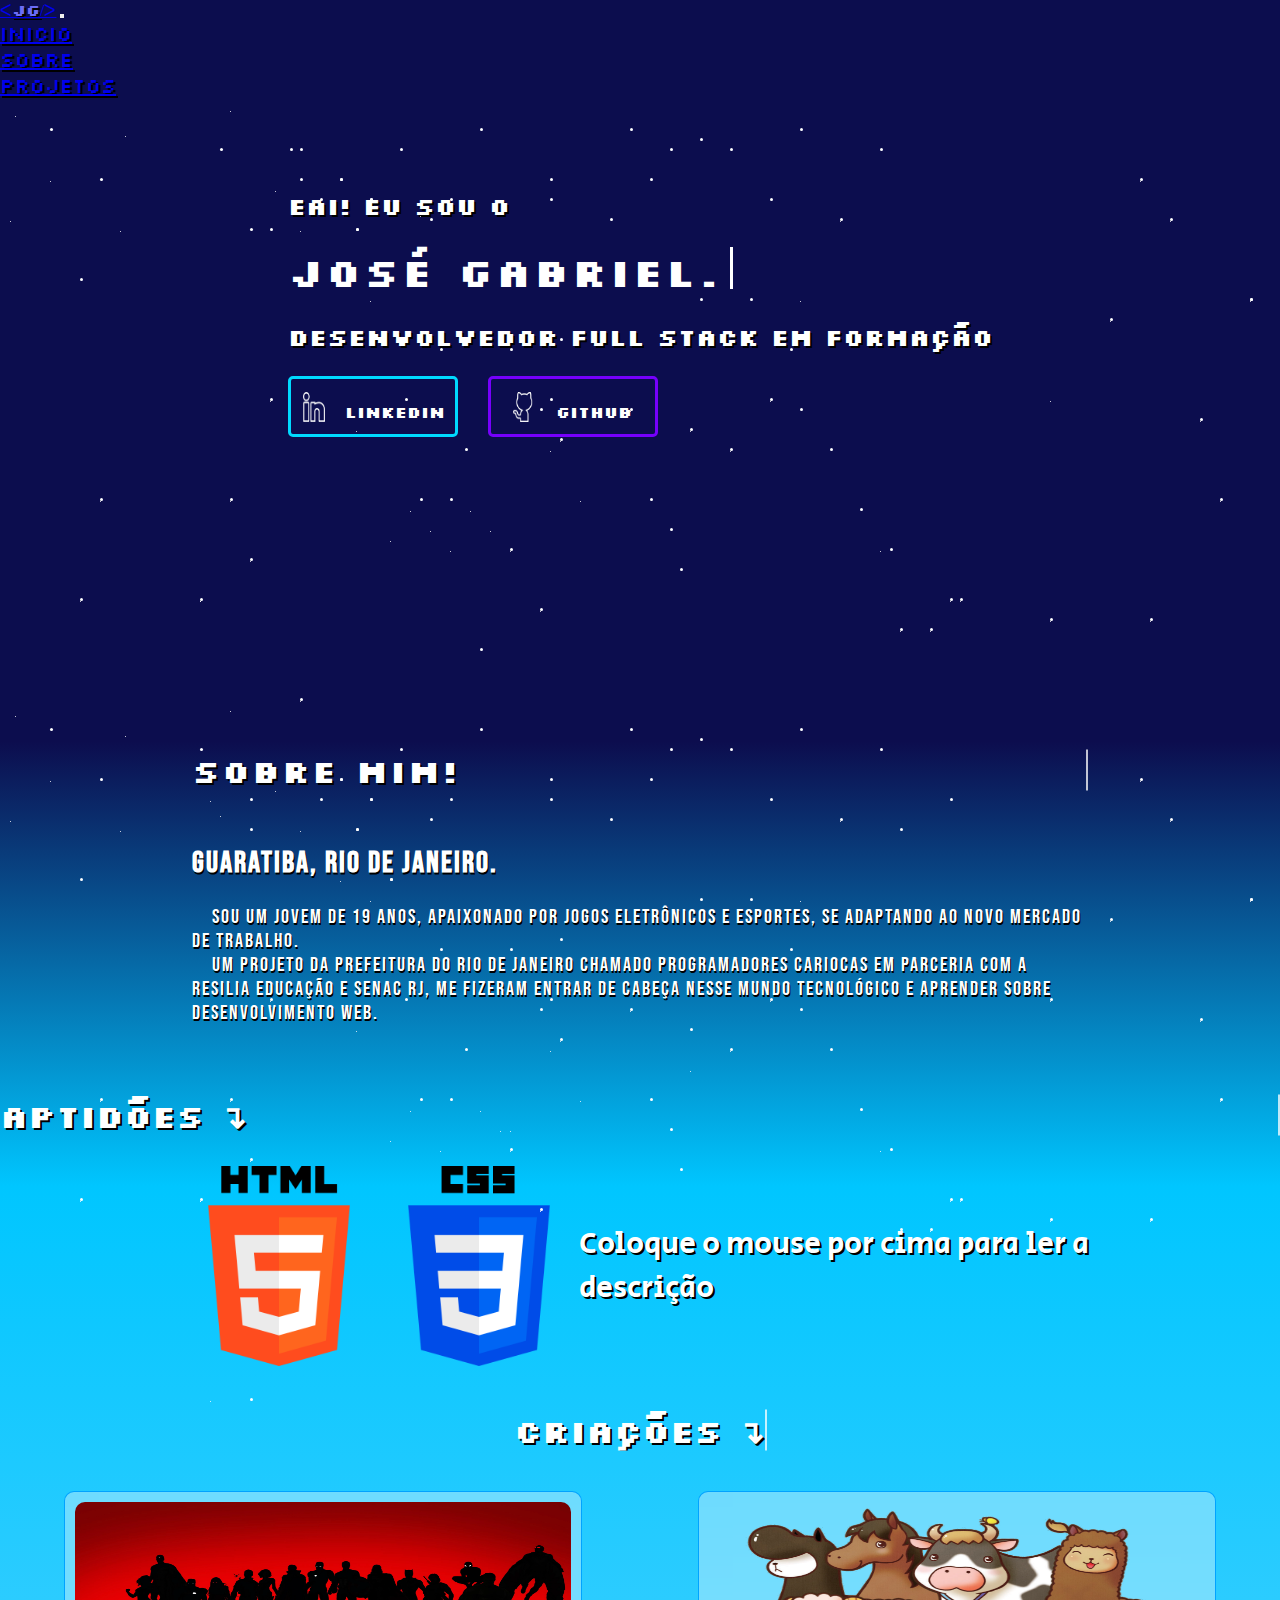
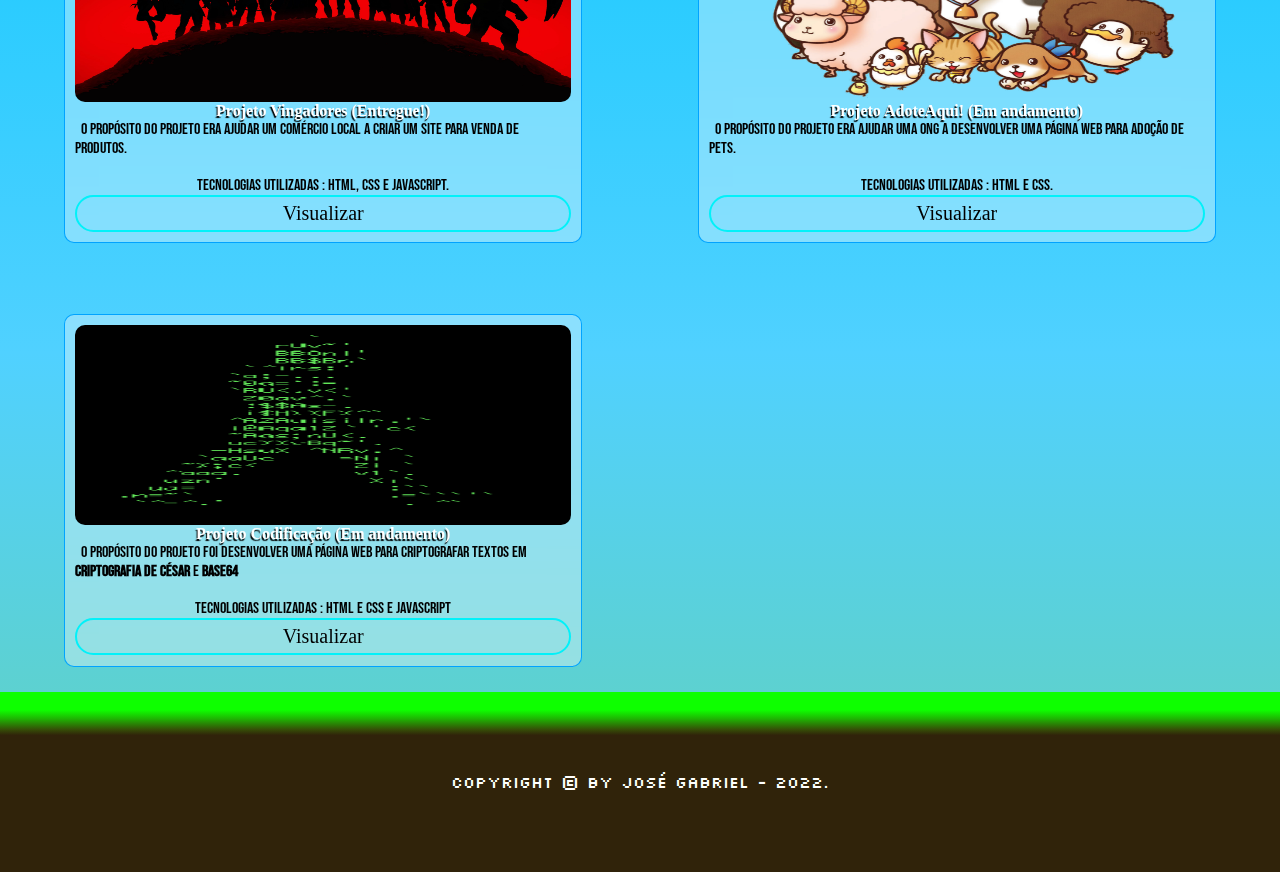
<file: index.html>
<!DOCTYPE html>
<html lang="en">
<head>
    <meta charset="UTF-8">
    <meta http-equiv="X-UA-Compatible" content="IE=edge">
    <meta name="viewport" content="width=device-width, initial-scale=1.0">
    <title>Portfólio José Gabriel</title>
    
    <link rel="stylesheet" href="src/styles/initial.css">
    <link rel="stylesheet" href="src/styles/project.css">
    <link rel="stylesheet" href="src/styles/about.css">
    <link rel="stylesheet" href="src/styles/habilities.css">

    <link href="https://cdn.jsdelivr.net/npm/bootstrap@5.2.2/dist/css/bootstrap.min.css" rel="stylesheet" integrity="sha384-Zenh87qX5JnK2Jl0vWa8Ck2rdkQ2Bzep5IDxbcnCeuOxjzrPF/et3URy9Bv1WTRi" crossorigin="anonymous">

    <script src="https://cdn.jsdelivr.net/npm/bootstrap@5.2.2/dist/js/bootstrap.bundle.min.js" integrity="sha384-OERcA2EqjJCMA+/3y+gxIOqMEjwtxJY7qPCqsdltbNJuaOe923+mo//f6V8Qbsw3" crossorigin="anonymous"></script>
    
</head>

<body>
    <section class="container-fluid bg-dark">
        <div class="container bg-dark">
          <nav class="navbar navbar-expand-sm bg-dark mr-5">
            <a class="navbar-brand" href="index.html"> <span class="text-light"> ᐸ<span class="icon-name">JG</span>/ᐳ</span></a>
            <button class="navbar-toggler" type="button" data-bs-toggle="collapse" data-bs-target="#navbarSupportedContent" aria-controls="navbarSupportedContent" aria-expanded="false" aria-label="Toggle navigation">
              <span class="navbar-toggler-icon"></span>
            </button>
              <div class="collapse navbar-collapse" id="navbarSupportedContent">
                <ul class="navbar-nav me-auto mb-2 mb-lg-0">     
                    <li class="menu">
                      <a class="nav-link active text-light" aria-current="page" href="#initial">Inicio</a>
                    </li>
                  </li>
                  <li class="menu">
                    <a class="nav-link active text-light" aria-current="page" href="#about">Sobre</a>
                  </li>
                  <li class="menu">
                    <a class="nav-link active text-light" aria-current="page" href="#project">Projetos</a>
                  </li>
                </ul>
              </div>
            </nav>
            </div>
    </section> <!-- Fim do menu -->

<section id="initial" class="main-portfolio"> 
<div class="stars"></div>
<div class="stars2"></div>
    <div class="principal">
      <div class="principal-left">
        <h1 class="aprensetation-1">Eai! eu sou o</h1>
        <span class="principal__sentence">José Gabriel.</span>
        <span class="principal__input-cursor"></span>
        <h1 class="teste">Desenvolvedor Full Stack em Formação</h1>
        <div class="logos">
          <div class="linkedin">
              <img src="./src/img/linkedin.png" alt="Logo LinkedIn">
              <a href="https://www.linkedin.com/in/jose-gabriel-/" target="_blank">LinkedIn</a>
          </div>
          <div class="github">
              <img src="./src/img/github.png" alt="github-logo">
              <a href="https://github.com/joseegabriel" target="_blank">GitHub</a>
          </div>
      </div>
      </div>
    </div>
    </section> <!--Fim da Section Initial -->

    <section id="about" class="info-list">
      <div class="apresentation">
            <div class="text-1">
              <h1 class="title anim-typewriter">Sobre mim!</h1><br>
              <h2>Guaratiba, Rio de Janeiro.</h2><br>
              <p class="text-apresentation">
                &nbsp; &nbsp; Sou um jovem de 19 Anos, apaixonado por jogos eletrônicos e esportes, se adaptando ao novo mercado de trabalho. <br>
                &nbsp; &nbsp; Um projeto da Prefeitura do Rio de Janeiro chamado Programadores Cariocas em parceria com a <span class="text-danger">Resilia Educação</span>  e <span class="text-danger font-weight-bold">Senac RJ</span>, me fizeram entrar de cabeça nesse mundo tecnológico e aprender sobre Desenvolvimento Web. <br>
              </p>
              </div>
        </div>
</section> <!-- Fim da Section About -->

<h1 class="title anim-typewriter">Aptidões ↴</h1>
<section class="habilities">
  <div id="box-habilities" class="box-habilities">
    <div class="mouse-icon">
      <img src="src/img/html.png" alt="html icon">
    </div>
    <div class="mouse-icon">
      <img src="src/img/css.png" alt="css icon">
    </div>
  </div>
  <div class="interative">
    <h1></h1>
    <div class="conteudo">
      Coloque o mouse por cima para ler a descrição
    </div>
  </div>
</section> <!-- Fim da Section Habilities-->

<section id="project" class="project">
  <h1 class="title anim-typewriter">Criações ↴</h1>
  <div id="projects-wrapper" class="projects-wrapper">
      <div class="avengers">
        <img src="src/img/avengers.png" alt="">
        <h4>Projeto Vingadores (<span class="text-success">Entregue!</span>) </h4>
        <p>&nbsp;&nbsp;O propósito do projeto era ajudar um comércio local a criar um site para venda de produtos.</p>
        <br>
        <p> <span class="text-primary">Tecnologias utilizadas : HTML, CSS e JavaScript.</span></p>
        <div class="button"><a href="https://lnkd.in/dE6dVZme" target="_blank"> Visualizar</a></div>
      </div>
      <div class="adote-aqui">
        <img src="src/img/logo.png" alt="">
        <h4>Projeto AdoteAqui! (<span class="text-danger">Em andamento</span>) </h4>
        <p>&nbsp;&nbsp;O propósito do projeto era ajudar uma ONG a desenvolver uma página web para adoção de pets.</p>
        <br>
        <p> <span class="text-primary">Tecnologias utilizadas : HTML e CSS.</span></p>
        <div class="button"><a href="#"> Visualizar</a></div>
      </div>
      <div class="codification">
        <img src="src/img/codificacao.gif" alt="">
        <h4>Projeto Codificação (<span class="text-danger">Em andamento</span>) </h4>
        <p>&nbsp;&nbsp;O propósito do projeto foi desenvolver uma página web para criptografar textos em <strong>Criptografia de César</strong> e <strong>Base64</strong> </p>
        <br>
        <p> <span class="text-primary">Tecnologias utilizadas : HTML e CSS e JavaScript</span></p>
        <div class="button"><a href="https://joseegabriel.github.io/Projeto-Criptografia/index.html" target="_blank"> Visualizar</a></button>
      </div>
  </div>
</section> <!-- Fim da Section Projetos -->
<footer>    
    Copyright &copy; by José Gabriel - 2022.
</footer>

<script src="src/script/script.js"></script>
<script src="src/script/scrollReveal.js"></script>
</body>
</html>
</file>
<file: src/styles/initial.css>
/* color: rgb(10, 4, 26); */
@import url('https://fonts.googleapis.com/css2?family=Fuzzy+Bubbles:wght@700&family=Silkscreen:wght@400;700&display=swap');

@import url('https://fonts.googleapis.com/css2?family=Bebas+Neue&display=swap');

* {
    margin: 0%;
    padding: 0%;
    box-sizing: border-box;
    scroll-behavior: smooth;
}

body {
  background: rgb(12,13,78);
  background: linear-gradient(180deg, rgba(12,13,78,1) 30%, rgba(0,198,255,1) 48%, rgba(80,209,255,1) 79%, rgba(94,209,204,1) 94%, rgba(12,255,0,1) 100%);
  }

.icon-name {
    font-weight: bold;
    color: #6c6cf7;
    font-family: 'Silkscreen', cursive;
    text-shadow: 2px 2px black;
}



ul {
    margin: 0 auto;
    font-size: 20px;
    gap: 20px;
    font-family: 'Silkscreen', cursive;
    text-shadow: 2px 2px black;
}


.menu:hover {
    background-color: #4040fb;
    color:white;
    border-radius: 10px;
    transition: 0.5s ease-in-out;
}

.principal {
    display: flex;
    justify-content: space-around;
    align-items: center;
    padding: 5%;
    color: white;
    font-family: 'Silkscreen', cursive;
}

  .principal span {
    font-size: 2.5rem;
    text-transform: uppercase;
    color: #ffffff;
    font-weight: 600;
    letter-spacing: 3px;
  }

  /* .teste {
    visibility: hidden;
  } */
  .principal h1 {
    text-transform: uppercase;
    font-size: 1.5rem;
    margin: 1.5rem 0;
    text-shadow: 2px 2px black;
  }

  .principal .principal__input-cursor {
    width: 3px;
    height: 42px;
    background-color: white;
    display: inline-block;
    position: relative;
    top: 2px;
    animation: blink 0.6s infinite alternate;
  }

  @keyframes blink {
    0% {
      opacity: 1;
    }
    40% {
      opacity: 1;
    }
    60% {
      opacity: 0;
    }
    100% {
      opacity: 0;
    }
  }


  .stars{
	position: relative;
	width: 3px;
	height: 3px;
	border-radius: 50%;
	box-shadow: 50px 30px white,
    100px 80px white,
    80px 180px white,
    300px 80px white,
    250px 130px white,
    220px 50px white,
    270px 130px white,
    290px 50px white,
    300px 50px white,
    340px 80px white,
    370px 100px white,
    356px 130px white,
    390px 180px white,
    400px 50px white,
    430px 120px white,
    480px 30px white,
    450px 100px white,
    550px 80px white,
    610px 120px white,
    630px 30px white,
    650px 80px white,
    670px 50px white,
    700px 40px white,
    730px 50px white,
    770px 100px white,
    800px 30px white,
    840px 120px white,
    880px 50px white,
    1150px 520px white,
    1250px 200px white,
    
    100px 400px white,
    80px 500px white,
    250px 700px white,
    200px 500px white,
    230px 400px white,
    250px 460px white,
    270px 300px white,
    300px 600px white,
    340px 80px white,
    370px 100px white,
    356px 130px white,
    390px 180px white,
    450px 400px white,
    405px 300px white,
    420px 400px white,
    440px 250px white,
    465px 350px white,
    480px 550px white,
    550px 100px white,
    510px 250px white,
    540px 310px white,
    560px 240px white,
    550px 300px white,
    510px 450px white,
    540px 510px white,
    560px 340px white,
    650px 400px white,
    670px 430px white,
    680px 470px white,
    690px 330px white,
    630px 310px white,
    730px 350px white,
    700px 200px white,
    750px 200px white,
    770px 300px white,
    790px 250px white,
    800px 310px white,
    830px 350px white,
    860px 410px white,
    890px 450px white,
    900px 530px white,
    950px 500px white,
    320px 100px white,
    1050px 520px white,
    1110px 220px white,
    1140px 80px white,
    1170px 120px white,
    1200px 320px white,
    1220px 400px white,
    1250px 200px white,
    1350px 520px white,
    1310px 220px white,
    1340px 80px white,
    1370px 120px white,
    1300px 320px white,
    1320px 400px white,
    1350px 200px white,
    930px 530px white,
    960px 500px white;
    animation: anim-stars 10s linear infinite;
}

@keyframes anim-stars {
    from {
        transform: translateY(0px);
    }
    to {
        transform: translateY(-600px);
    }
}

.stars::after{
    content: " ";
    width: 3px;
    height: 3px;
    border-radius: 50%;
    overflow: hidden;
    box-shadow: 50px 30px white,
    100px 80px white,
    80px 180px white,
    300px 80px white,
    250px 130px white,
    200px 50px white,
    340px 80px white,
    370px 100px white,
    356px 130px white,
    390px 180px white,
    400px 50px white,
    430px 120px white,
    480px 30px white,
    450px 100px white,
    550px 80px white,
    610px 120px white,
    630px 30px white,
    650px 80px white,
    670px 50px white,
    700px 40px white,
    730px 50px white,
    770px 100px white,
    800px 30px white,
    840px 120px white,
    880px 50px white,
    900px 130px white,
    950px 100px white,
    
    100px 400px white,
    80px 500px white,
    250px 700px white,
    200px 500px white,
    230px 400px white,
    250px 460px white,
    270px 300px white,
    300px 600px white,
    340px 80px white,
    370px 100px white,
    356px 130px white,
    390px 180px white,
    450px 400px white,
    405px 300px white,
    420px 400px white,
    440px 250px white,
    465px 350px white,
    480px 550px white,
    550px 100px white,
    510px 250px white,
    540px 310px white,
    560px 240px white,
    550px 300px white,
    510px 450px white,
    540px 510px white,
    560px 340px white,
    650px 400px white,
    670px 430px white,
    680px 470px white,
    690px 330px white,
    630px 310px white,
    730px 350px white,
    700px 200px white,
    750px 200px white,
    770px 300px white,
    790px 250px white,
    800px 310px white,
    830px 350px white,
    860px 410px white,
    890px 450px white,
    900px 530px white,
    950px 500px white,
    1050px 300px white,
    1150px 520px white,
    1250px 200px white,
    320px 100px white,
    1050px 520px white,
    1110px 220px white,
    1140px 80px white,
    1170px 120px white,
    1200px 320px white,
    1220px 400px white,
    1250px 200px white,
    1350px 520px white,
    1310px 220px white,
    1340px 80px white,
    1370px 120px white,
    1300px 320px white,
    1320px 400px white,
    1350px 200px white,
    930px 530px white,
    960px 500px white;
  }


.stars::after{
    content: " ";
    position: absolute;
    top: 600px;
    width: 3px;
  }

  .stars2{
    position: relative;
    width: 1px;
    height: 1px;
    border-radius: 50%;
    box-shadow: 15px 15px white,
    125px 35px white,
    50px 80px white,
    10px 120px white,
    275px 90px white,
    230px 10px white,
    120px 130px white,
    300px 130px white,
    420px 115px white,

    100px 400px white,
    80px 500px white,
    300px 600px white,
    210px 700px white,
    200px 500px white,
    200px 500px white,
    230px 400px white,
    250px 460px white,
    270px 300px white,
    340px 180px white,
    370px 200px white,
    356px 330px white,
    390px 440px white,
    410px 410px white,
    430px 430px white,
    450px 450px white,
    470px 410px white,
    490px 430px white,
    550px 350px white,
    510px 450px white,
    540px 510px white,
    560px 340px white,
    580px 400px white,
    690px 330px white,
    630px 310px white,
    730px 350px white,
    770px 300px white,
    800px 200px white,
    840px 120px white,
    880px 450px white,
    900px 530px white,
    950px 500px white,
    1050px 300px white,
    1150px 520px white,
    1050px 520px white,
    1110px 220px white,
    1140px 80px white,
    1170px 120px white,
    1200px 320px white,
    1220px 400px white,
    1250px 200px white,
    1350px 520px white,
    1310px 220px white,
    1340px 80px white,
    1370px 120px white,
    1300px 320px white,
    1320px 400px white,
    1350px 200px white,
    930px 530px white,
    960px 500px white;
    animation: anim-stars 30s linear infinite;
  }

.stars2::after{
    content: " ";
    position: absolute;
    top: 600px;
    width: 1px;
    height: 1px;
    overflow: hidden;
    border-radius: 50%;
    box-shadow: 15px 15px white,
    125px 35px white,
    50px 80px white,
    10px 120px white,
    275px 90px white,
    230px 10px white,
    120px 130px white,
    300px 130px white,
    220px 115px white,

    100px 400px white,
    80px 500px white,
    300px 600px white,
    210px 700px white,
    200px 500px white,
    200px 500px white,
    230px 400px white,
    250px 460px white,
    270px 300px white,
    340px 180px white,
    370px 200px white,
    356px 330px white,
    390px 440px white,
    410px 410px white,
    500px 430px white,
    440px 450px white,
    480px 410px white,
    510px 430px white,
    550px 350px white,
    510px 450px white,
    540px 510px white,
    560px 340px white,
    580px 400px white,
    690px 370px white,
    630px 310px white,
    730px 350px white,
    770px 300px white,
    800px 200px white,
    840px 120px white,
    880px 450px white,
    900px 530px white,
    950px 500px white,
    1050px 300px white,
    1150px 520px white,
    1050px 520px white,
    1110px 220px white,
    1140px 80px white,
    1170px 120px white,
    1200px 320px white,
    1220px 400px white,
    1250px 200px white,
    1350px 520px white,
    1310px 220px white,
    1340px 80px white,
    1370px 120px white,
    1300px 320px white,
    1320px 400px white,
    1350px 200px white,
    930px 530px white,
    960px 500px white;
  }

  .logos {
    display: flex;
    align-items: flex-start;
    flex-wrap: nowrap;
    align-content: stretch;
    justify-content: flex-start;
    gap: 30px;
    width: 90%;
}

.logos a {
    display: flex;
    text-decoration: none;
    align-items: flex-end;
}

.logos img {
    width: 22px;
    height: 30px;
}

.linkedin {
    gap: 20px;
    width: 170px;
    display: flex;
    justify-content: space-between;
    padding: 2%;
    color: white;
    transition: all 0.5s;
    cursor: pointer;
    border: 3px solid rgb(0, 217, 255);
    border-radius: 5px;
}

.linkedin a {
    color: white;
    font-weight: bold;
}

.linkedin:hover {
    -webkit-filter: drop-shadow(15px 10px 5px  rgb(0, 217, 255));
    filter: drop-shadow(5px 5px 10px rgb(0, 217, 255));
    -webkit-transform: scale(1.5);
    transform: scale(1.3);

}

.github {
    width: 170px;
    display: flex;
    padding: 2%;
    color: white;
    transition: all 0.5s;
    cursor: pointer;
    margin-bottom: 2%;
    justify-content: space-around;
    border: 3px solid rgb(118, 0, 252);
    border-radius: 5px;
}

.github a {
    color: white;
    font-weight: bold;
}

.github:hover {
    -webkit-filter: drop-shadow(15px 10px 5px  rgb(195, 0, 255));
    filter: drop-shadow(0px 5px 15px rgb(202, 0, 252));
    -webkit-transform: scale(1.5);
    transform: scale(1.3);
}


footer {
    width: 100%;
    height: 20vh;
    display: flex;
    align-items: center;
    justify-content: center;
    color: white;
    font-family: 'Silkscreen', cursive;
    background: linear-gradient(180deg, rgba(14,255,0,1) 10%, rgba(31,178,3,1) 15%, rgba(53,76,7,1) 21%, rgba(48,35,10,1) 24%);
}
</file>
<file: src/styles/project.css>
.project {
    display: flex;
    width: 100%;
    padding: 5% 5% 0%;
    flex-direction: column;
    align-items: center;
    flex-wrap: nowrap;
}

.project p {
    font-family: 'Bebas Neue', cursive;
}
.project img {
    width: 100%;
}

.projects-wrapper {
    display: grid;
    grid-template-columns: 1fr 1fr;
    gap: 10%;
    margin-bottom: 6rem;
    margin-top: 10px;
}

.projects-wrapper img {
    height: 200px;
    color: rgb(250, 248, 248);
}

.avengers {
    display: flex;
    flex-direction: column;
    align-content: center;
    align-items: center;
    padding: 2%;
    background: rgba(255, 253, 253, 0.35);
    backdrop-filter: blur( 13.5px);
    -webkit-backdrop-filter: blur( 13.5px );
    border-radius: 10px;
    border: 1px solid rgba(0, 162, 255, 0.993);
}

.avengers img {
    border-radius: 10px;
}

.avengers h4 {
    font-family: 'Special Elite', cursive;
    color: white;
    text-shadow: -1px 2px 1px black;
}

.adote-aqui {
    display: flex;
    flex-direction: column;
    align-content: center;
    align-items: center;
    padding: 2%;
    background: rgba(255, 253, 253, 0.35);
    backdrop-filter: blur( 13.5px);
    -webkit-backdrop-filter: blur( 13.5px );
    border-radius: 10px;
    border: 1px solid rgba(0, 162, 255, 0.993);
}

.adote-aqui img {
    border-radius: 10px;
}

.adote-aqui h4 {
    font-family: 'Special Elite', cursive;
    color: white;
    text-shadow: -1px 2px 1px black;
}

.codification {
    display: flex;
    flex-direction: column;
    align-content: center;
    align-items: center;
    padding: 2%;
    background: rgba(255, 253, 253, 0.35);
    backdrop-filter: blur( 13.5px);
    -webkit-backdrop-filter: blur( 13.5px );
    border-radius: 10px;
    border: 1px solid rgba(0, 162, 255, 0.993);
}

.codification img {
    border-radius: 10px;
}

.codification h4 {
    font-family: 'Special Elite', cursive;
    color: white;
    text-shadow: -1px 2px 1px black;
}

.button {
    width: 100%;
    display: flex;
    align-items: center;
    justify-content: center;
    border: 2px solid #02f1f9;
    border-radius:50px;
}

.button a {
    position: relative;
    display: flex;
    align-items: center;
    justify-content: center;
    font-size: 20px;
    width: 100%;
    padding: 5px;
    font-family:'open_sansbold';
    text-decoration: none;
    transition: 0.4s;
    overflow: hidden;
    color: black;
  }
  .button:hover{
    background: #02f1f9;
    color: #000;
    box-shadow: 0 0 10px #02f1f9, 0 0 20px #02e8f9, 0 0 20px #02f1f9;
  }
  .button:active{
     color:#02f1f9; 
     background: #000000;
  }
</file>
<file: src/styles/about.css>
.info-list {
    display: flex;
    font-size: 90%;
    font-weight: bold;
    justify-content: center;
    align-items: center;
    flex-wrap: wrap;
    padding-top: 20%;
    color: rgb(255, 255, 255);
}

.text-1 {
    padding-bottom: 10%;
    text-shadow: 1px 2px black;
}

.apresentation {
    display: flex;
    justify-content: center;
    align-items: center;
    width: 70%;
    font-family: 'Bebas Neue', cursive;
    letter-spacing: 2px;
    font-weight: 200;
    font-size: 20px;
}
</file>
<file: src/styles/habilities.css>
@import url('https://fonts.googleapis.com/css2?family=Secular+One&display=swap');

.habilities {
    display: flex;
    width: 100%;
    padding: 0% 5% 0%;
    flex-direction: row;
    align-items: center;
    flex-wrap: nowrap;
    font-family: 'Secular One', sans-serif;
    color: white;
    text-shadow: 2px 2px black;
}

@media only screen and (max-width: 682px) {
  .habilities {
    flex-direction: column;
    font-size: 1.5em;
}
  .conteudo {
    padding: 10%;
  }
}

.box-habilities {
    display: flex;
    align-items: center;
    justify-content: center;
    padding-left: 10%;
}

.box-habilities img {
    width: 200px;
}

.mouse-icon {
    display: flex;
    align-items: center;
    justify-content: center;
    transition: all 2s;
    cursor: pointer;
}

.box-habilities:hover > .mouse-icon:not(:hover) {
    filter: brightness(0.9) saturate(1) contrast(1.0) blur(3px);
}

.mouse-icon:hover {
    -webkit-transform: scale(1.1);
    transform: scale(1.1);
    -webkit-filter: drop-shadow(15px 10px 5px rgba(0,0,0,.5));
    filter: drop-shadow(0px 10px 5px rgba(0,0,0,.5));
}

.conteudo {
    display: flex;
    align-items: center;
    justify-content: center;
    flex-direction: column;
    width: 100%;
    font-size: 30px;
}

.title {
    margin: 0 auto 10px auto;
    border-right: 2px solid rgba(255,255,255,.75);
    font-size: 2rem;
    white-space: nowrap;
    overflow: hidden;
    font-family: 'Silkscreen', cursive;
    transform: translateY(-50%);
    text-shadow: 2px 2px black;
    color: white;
}

/* Animation */
.anim-typewriter{
  animation: typewriter 4s steps(44) 1s 1 normal both,
             blinkTextCursor 500ms steps(44) infinite normal;
}
@keyframes typewriter {
  from {
    width: 0;
}
  to {
    width: 6.7em;
}
}
@keyframes blinkTextCursor {
  from {
    border-right-color: rgba(255,255,255,.75);}
  to {
    border-right-color: transparent;
 }
}

@media only screen and (max-width: 600px) {
  .projects-wrapper {
      display: flex;
      align-items: center;
      justify-content: center;
      flex-direction: column;
      gap: 3rem;
  }
  .logos {
      flex-direction: column;
  }

  .habilities {
      display: flex !important;
      align-items: center !important;
      justify-content: center !important;
      flex-direction: column !important;
      gap: 10px;
  }

  .mouse-icon img {
    width: 100%;
  }
  
  .box-habilities {
      width: 90%;
  }

  .conteudo {
      display: flex;
      align-items: center;
      justify-content: center;
      flex-direction: column;
      font-size: 1em;
  }
}
</file>
